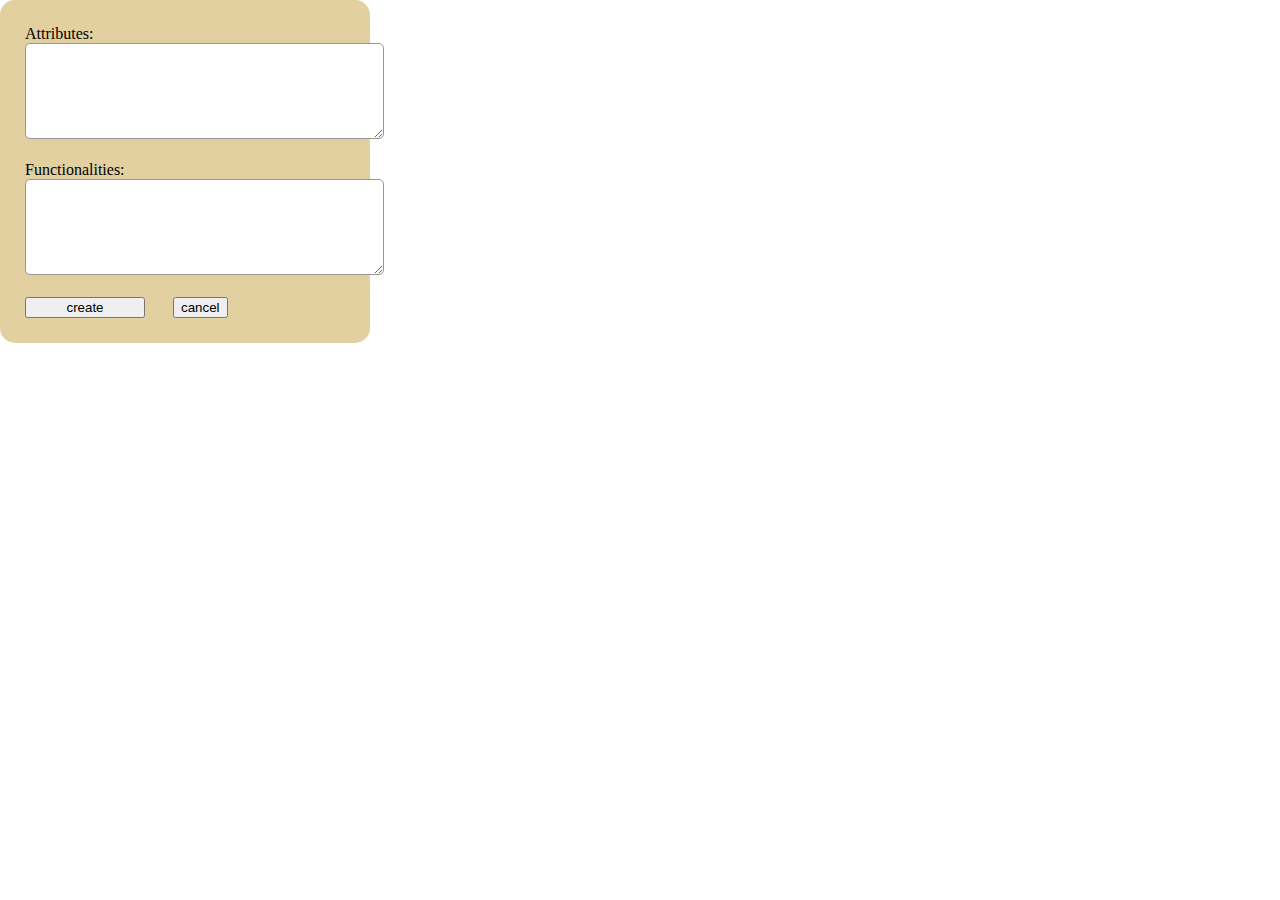
<file: webpages/index.html>
<!DOCTYPE html>
<html lang="en">
<head>
    <meta charset="UTF-8">
    <meta http-equiv="X-UA-Compatible" content="IE=edge">
    <meta name="viewport" content="width=device-width, initial-scale=1.0">
    <title>Tags</title>
</head>
<style>
    html, body {
      height: 100%;
      margin: 0;
    }
    .full {
      height: 100%;
      width: 100%;
    }

    #div-form-char{
        background-color: rgb(227, 208, 160);
        width: 320px;
        padding: 25px;
        border-radius: 15px;
    }
    .textarea-attr-func {
        border-color: rgb(157, 150, 150);
        border-radius: 5px;
    }
    #button-form-attr-func {
        width: 120px;
    }
</style>

<body id="container">


<div id='div-form-char'>

    <label>Attributes:</label><br>
    <textarea id="textarea-Attributes" rows="6" cols=42" class="textarea-attr-func"></textarea>
    <br><br>
    <label>Functionalities:</label><br>
    <textarea id="textarea-Functionalities" rows="6" cols="42" class="textarea-attr-func"></textarea>
    <br><br>
    <button id="button-form-attr-func">create</button>&nbsp;&nbsp;&nbsp;&nbsp;&nbsp;&nbsp;&nbsp;<button class="close" onclick="document.getElementById('div-form-char').style.display='none'">cancel</button>
</div>

</body>

</html>
</file>
